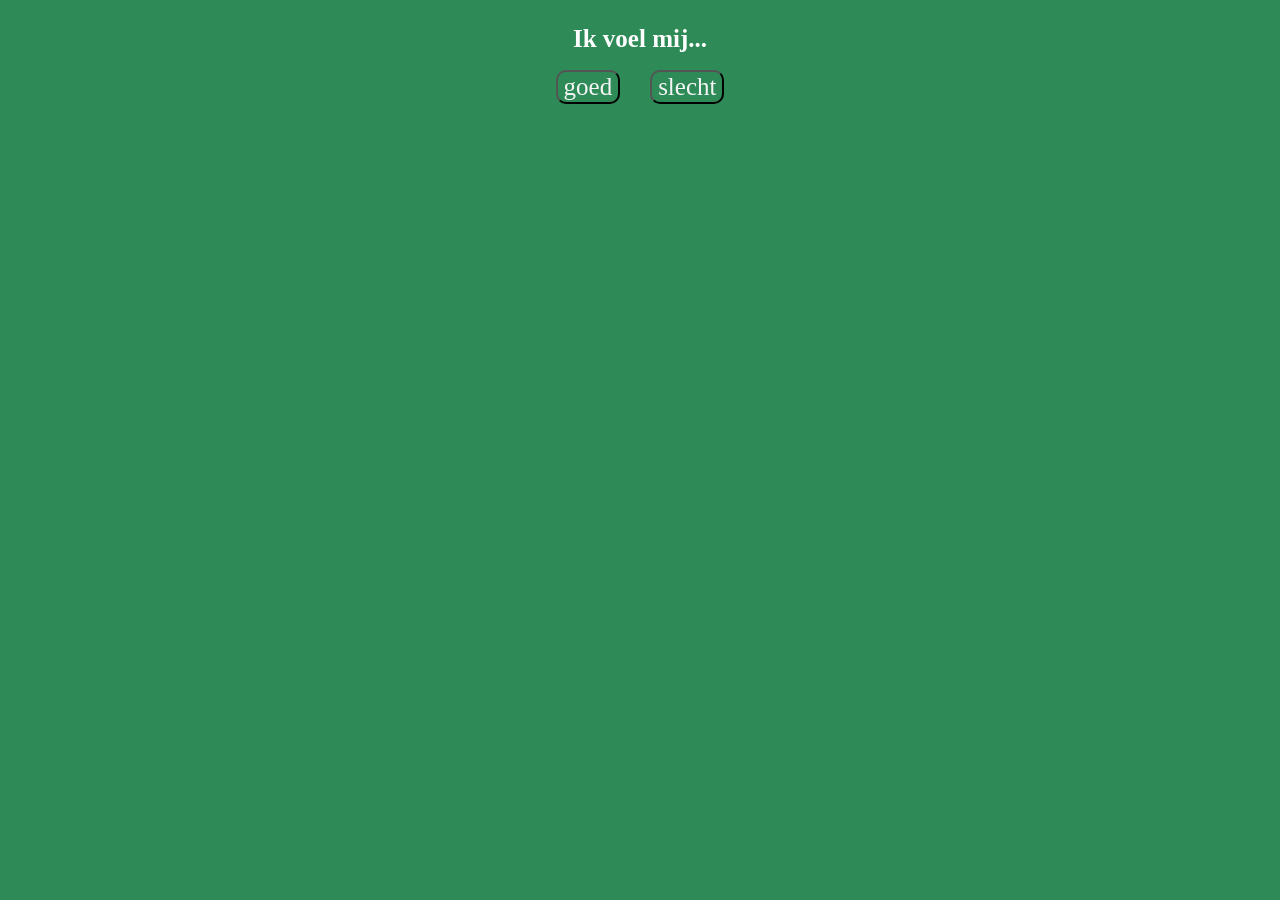
<file: index.html>
<!DOCTYPE html>
<html lang="nl">
<head>
    <meta charset="UTF-8">
    <meta name="viewport" content="width=device-width, initial-scale=1.0">

    <title>afspeellijst</title>

    <link rel="stylesheet" href="style.css">
</head>

<body style="background-color: seagreen; align-items: center; display: flex; flex-direction: column;">
    <h1 style= "font-size: 25px; color: white;"> Ik voel mij... </h1>
<div>
<a href= "test 1.html">
<button style= "font-size: 25px; border-radius:10px; background-color:transparent; margin-right: 30px">goed</button1>
    </a>

    <a href= "test 2.html">
    <button style= "font-size: 25px; border-radius: 10px; background-color: transparent;">slecht</button2>
</a>
</div>
</body>
</file>
<file: style.css>
body{background-color: whitesmoke;}
button{background-color:transparent; text-decoration:none;}
img:hover{-webkit-transform: rotate(360deg);
    -webkit-transition-duration: 0.5s;
    -webkit-transition-delay: now;
    -webkit-animation-timing-function: linear;
    -webkit-animation-iteration-count: infinite;}
a{text-decoration: none; color: whitesmoke; }
*{font-family: georgia;  }
</file>
